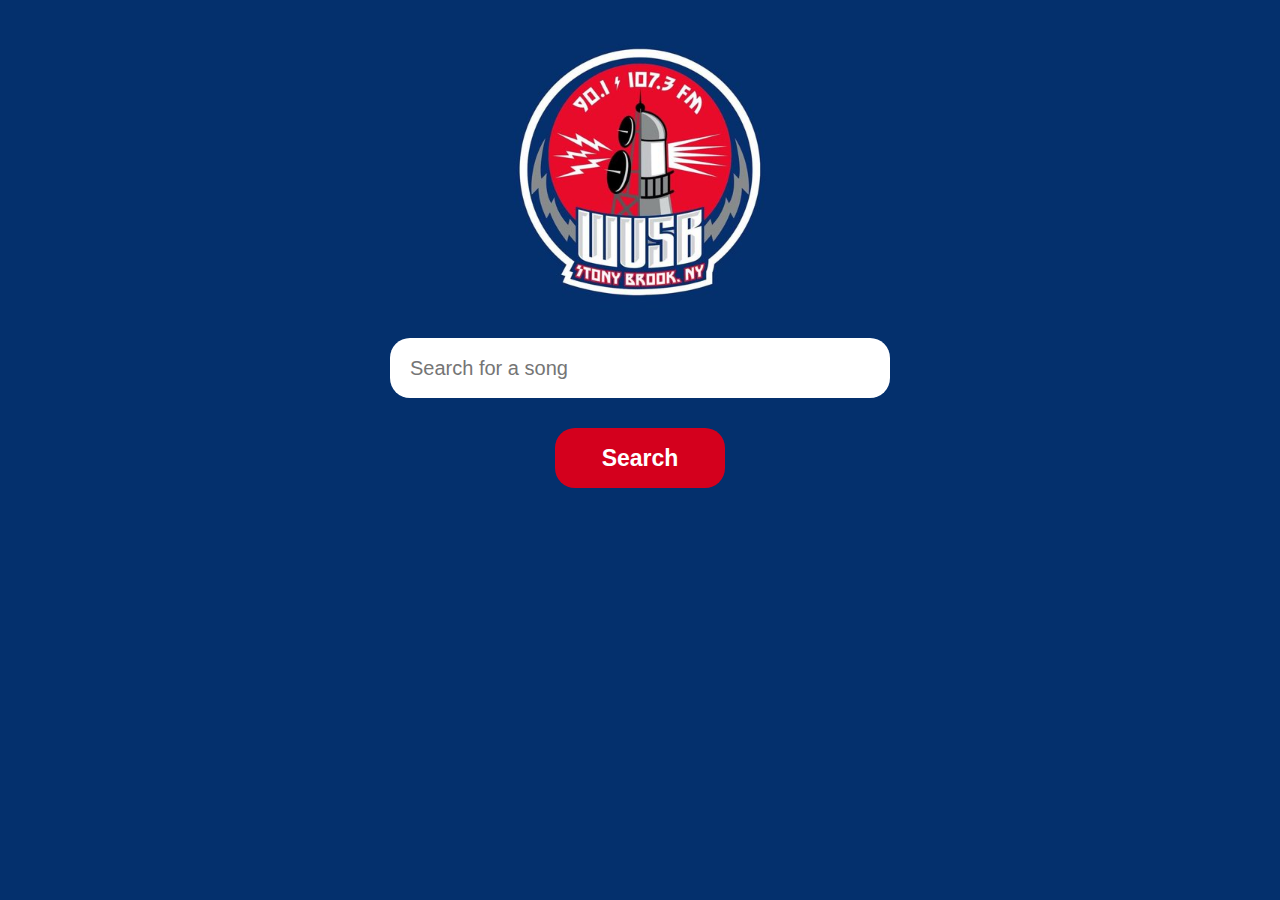
<file: index.html>
<html>
<style>@import url('https://fonts.cdnfonts.com/css/circular-std');</style>
<meta name="viewport" content="width=device-width">
<link rel="stylesheet" href="homeStyle.css" media="screen"/>

<head>
  <title>WUSB Requests Search</title>
  <script type="module" src="./home.js"></script>
</head>

<body id="body">
  <div id="SearchBarContainer">
    <img id="WUSBLogo" src="./WUSBLogo.jpeg" alt="WUSB Logo"></img>
    <input id="SearchBar" type="text" placeholder="Search for a song">
    <button id="SearchButton">Search</button>
  </div>
</body>
</html>
</file>
<file: homeStyle.css>
/*
* Blue: #04306D
* Red: #D4001D
* White
* Black
* Gray: #797878
*/

#body {
  background-color: #04306D;
}

#SearchBarContainer {
  justify-content: center;
  flex-direction: column;
  align-items: center;
  display: flex;
}

#WUSBLogo {
  width: 300px;
  height: 300px;
}

#SearchBar {
  border: none;
  border-radius: 20px;
  font-family: 'Circular Std', sans-serif;
  font-size: 20px;
  padding: 1px 20px 1px 20px;
  margin-top: 30px;
  background-color: white;
  color: #797878;
  width: 500px;
  height: 60px;
}

#SearchButton {
  font-family: 'Circular Std', sans-serif;
  font-size: 23px;
  font-weight: bold;
  border-radius: 20px;
  border: none;
  margin-top: 30px;
  height: 60px;
  width: 170px;
  color: white;
  background-color: #D4001D;
  text-align: center;
}

#SearchButton:hover {
  filter: brightness(85%);
  transition: 0.2s;
}

button:hover {
  filter: brightness(85%);
  transition: 0.2s;
}

@media only screen and (max-width: 750px){
  #SearchBar {
    width: 325px;
  }

  #WUSBLogo {
    width: 250px;
    height: 250px;
  }
}
</file>
